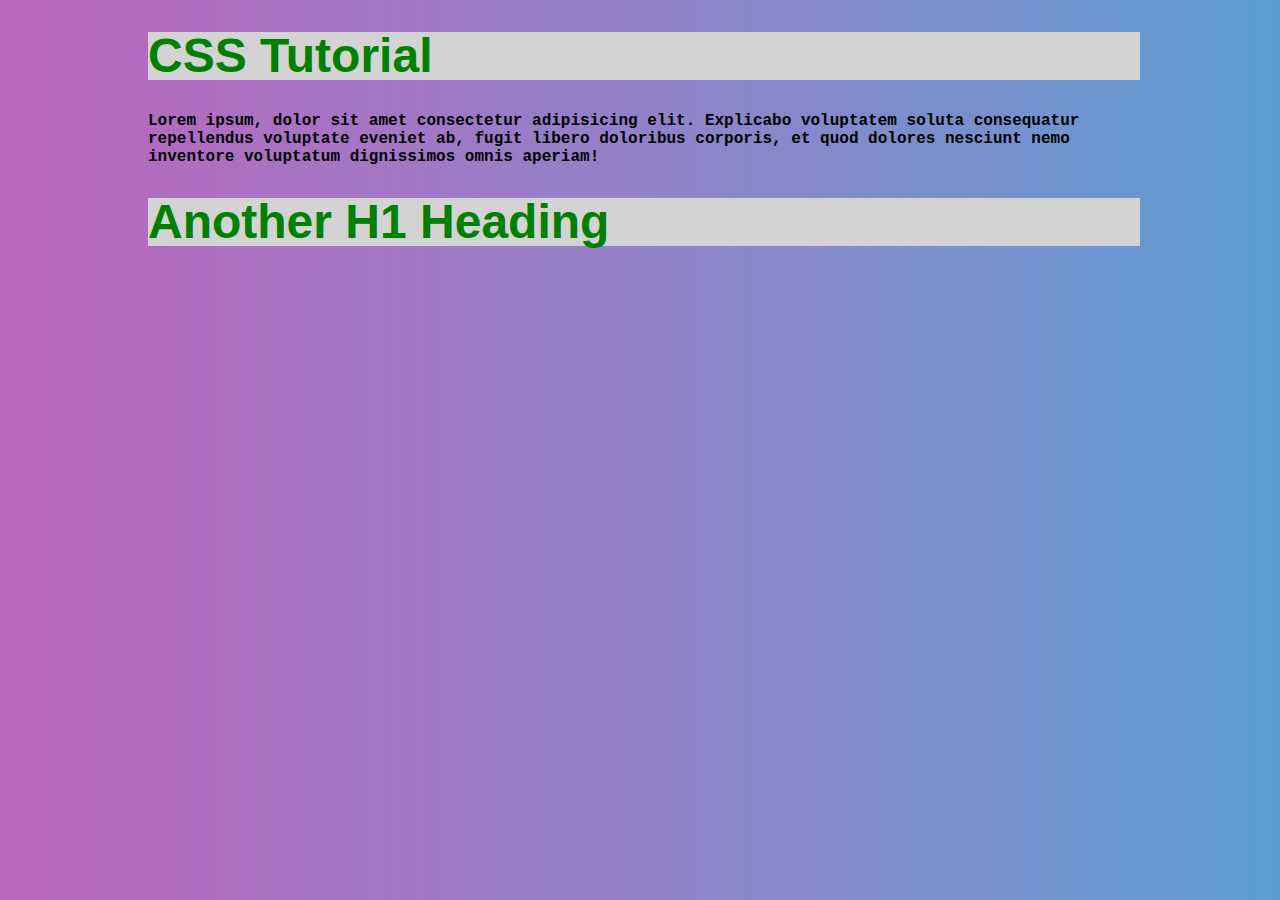
<file: index.html>
<!DOCTYPE html>
<html lang="en">
  <head>
    <meta charset="UTF-8" />
    <meta name="viewport" content="width=device-width, initial-scale=1.0" />
    <title>CSS Tutorial</title>
    <link rel="stylesheet" href="css/styles.css" />
  </head>
  <body>
    <h1>CSS Tutorial</h1>
    <p>
      Lorem ipsum, dolor sit amet consectetur adipisicing elit. Explicabo
      voluptatem soluta consequatur repellendus voluptate eveniet ab, fugit
      libero doloribus corporis, et quod dolores nesciunt nemo inventore
      voluptatum dignissimos omnis aperiam!
    </p>
    <h1>Another H1 Heading</h1>
  </body>
</html>
</file>
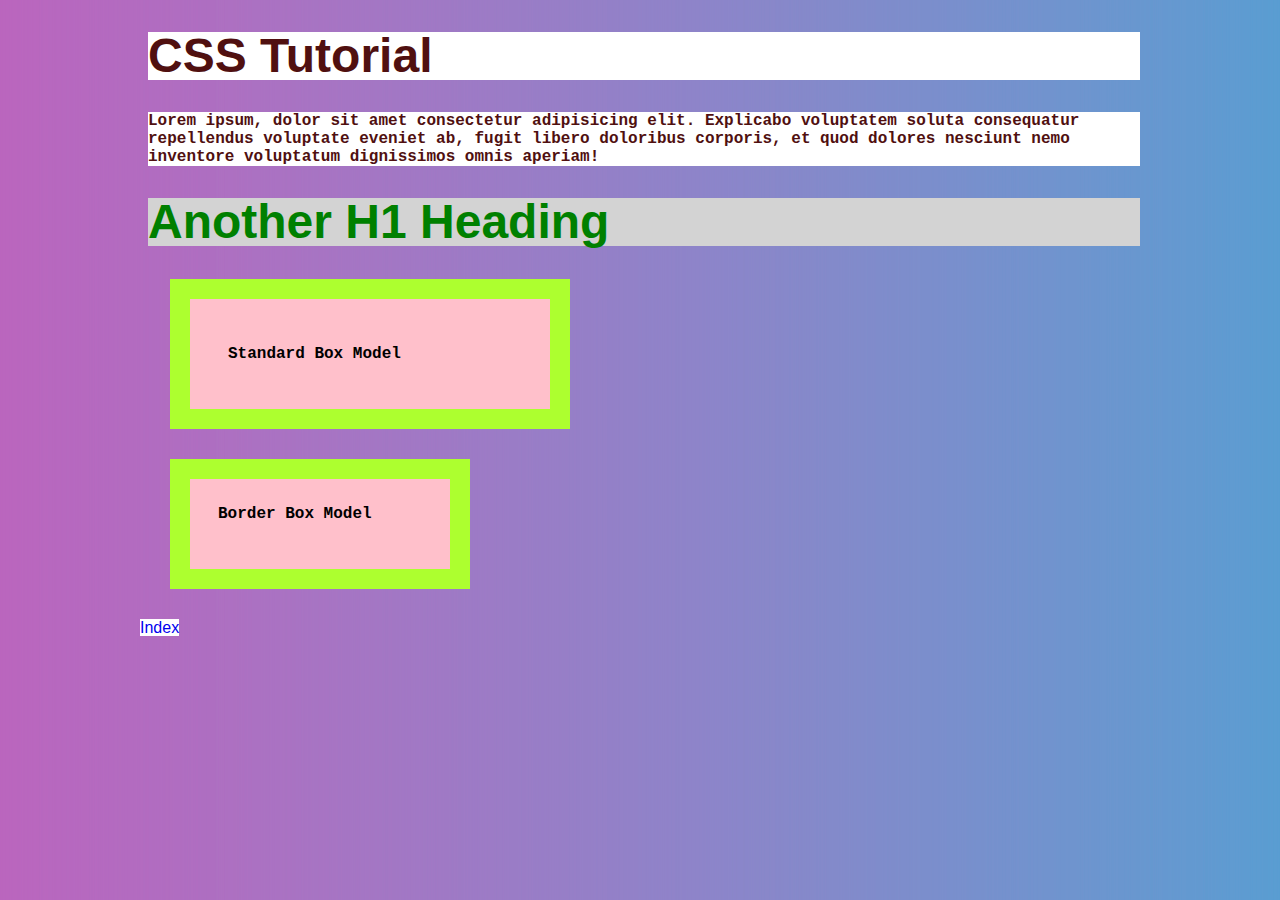
<file: page2.html>
<!DOCTYPE html>
<html lang="en">
  <head>
    <meta charset="UTF-8" />
    <meta name="viewport" content="width=device-width, initial-scale=1.0" />
    <title>Page 2</title>
    <link rel="stylesheet" href="css/styles.css" />
  </head>
  <body>
    <h1 class="newcolor" id="the-one">CSS Tutorial</h1>
    <p class="newcolor">
      Lorem ipsum, dolor sit amet consectetur adipisicing elit. Explicabo
      voluptatem soluta consequatur repellendus voluptate eveniet ab, fugit
      libero doloribus corporis, et quod dolores nesciunt nemo inventore
      voluptatum dignissimos omnis aperiam!
    </p>
    <h1>Another H1 Heading</h1>
    <section class="standard-box box">
      <p>Standard Box Model</p>
    </section>
    <section class="border-box box">
      <p>Border Box Model</p>
    </section>
    <a href="index.html">Index</a>
  </body>
</html>
</file>
<file: css/styles.css>
/* This is a comment */

*,
*::before,
*::after {
  box-sizing: inherit;
}
/*#the-one {
  color: greenyellow;
}*/
html {
  box-sizing: border-box;
  font-size: 100%;
  font-family: Arial, Helvetica, sans-serif;
}

body {
  background-color: lightgrey;
  max-width: 1000px;
  margin: 0 auto;
  background-image: url("../img/gradient.png");
  background-position: center;
  background-repeat: repeat-y;
}

h1 {
  color: green;
  background-color: lightgray;
  font-size: 3rem;
  line-height: 3rem;
  margin-left: 0.5rem;
}

p {
  font-family: "Courier New", Courier, monospace;
  font-weight: bold;
  letter-spacing: 1 rem;
  margin-left: 0.5rem;
}

img {
  width: 100%;
  height: auto;
  display: block;
}

a {
  text-decoration: none;
  background-color: white;
}

a:visited {
  color: purple;
}

a:hover {
  color: coral;
}

a:active {
  color: red;
  background-color: salmon;
  text-decoration: underline;
}
.newcolor {
  color: rgb(80, 16, 16);
  background-color: white;
}
.box {
  background-color: pink;
  width: 300px;
  padding: 30px;
  border: 20px solid greenyellow;
  margin: 30px;
}
.standard-box {
  box-sizing: content-box;
}

.border-box {
  padding: 10px 20px 30px 20px;
}
</file>
